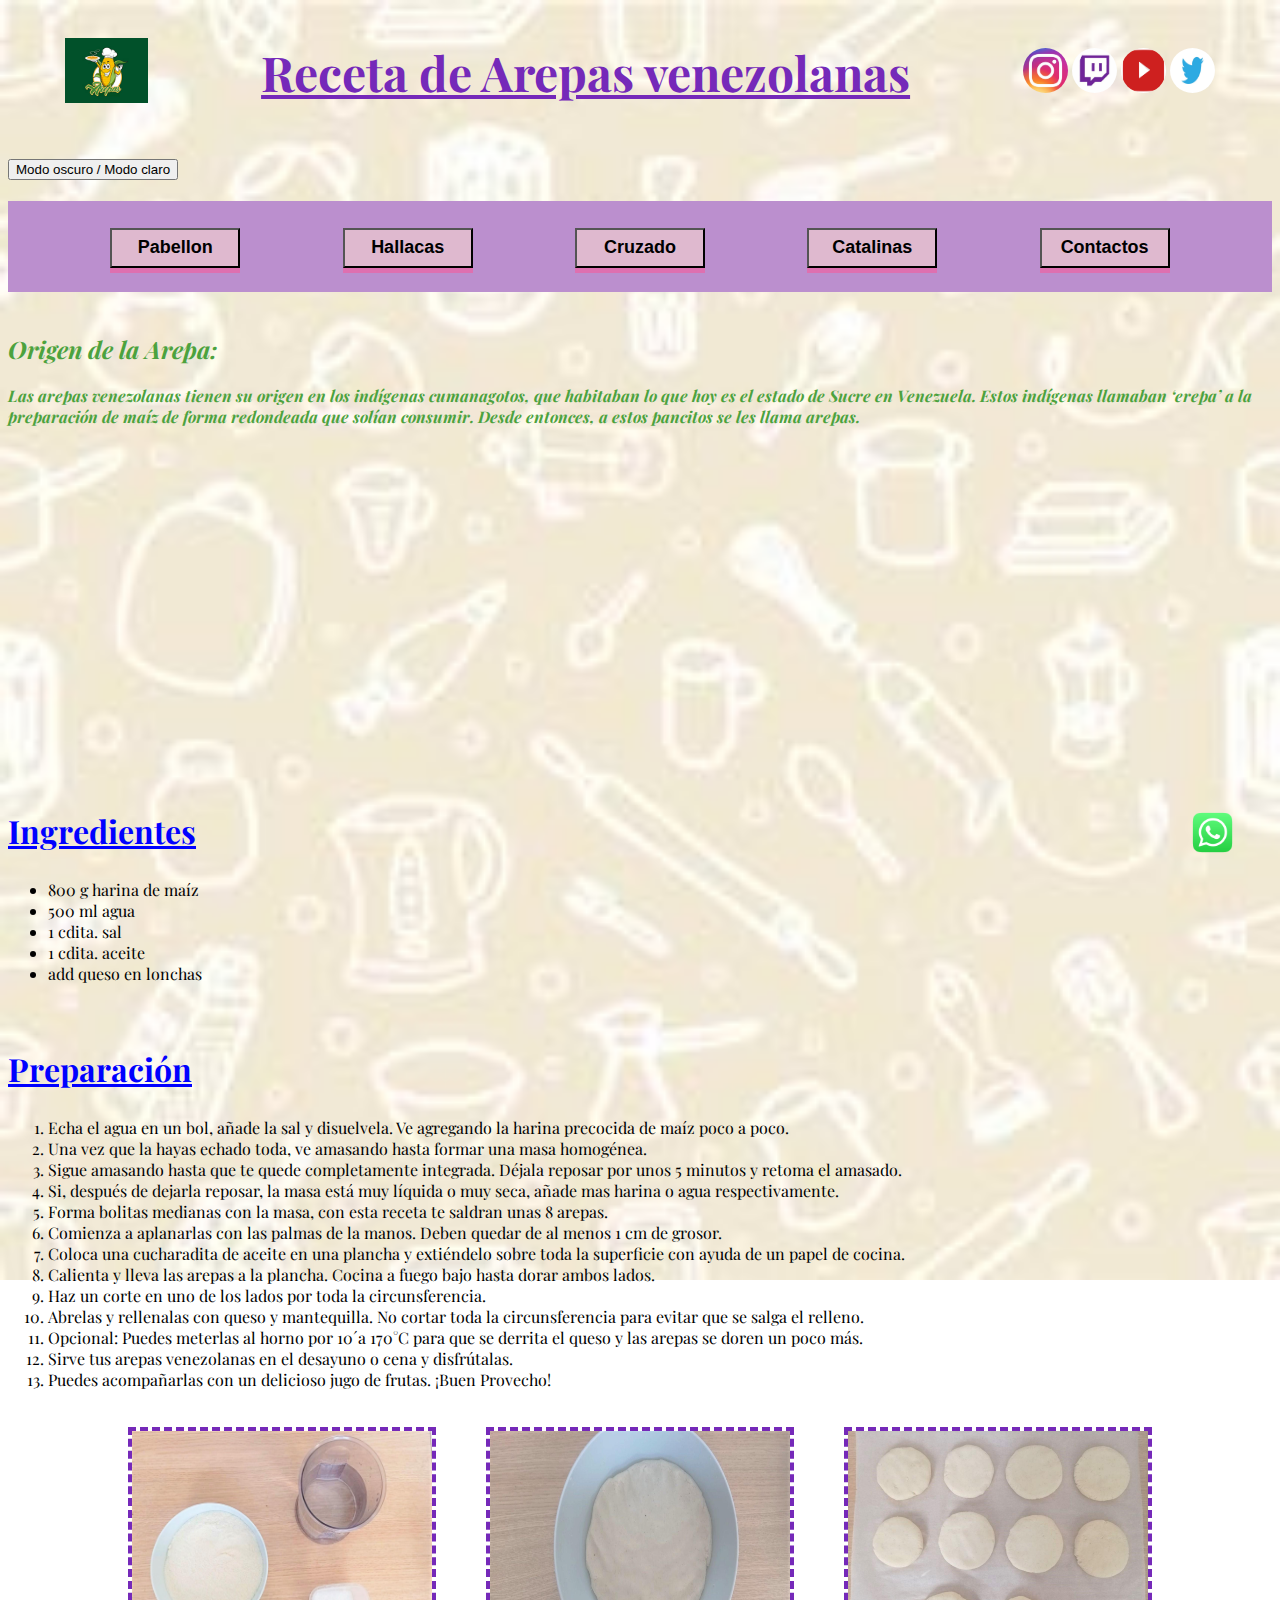
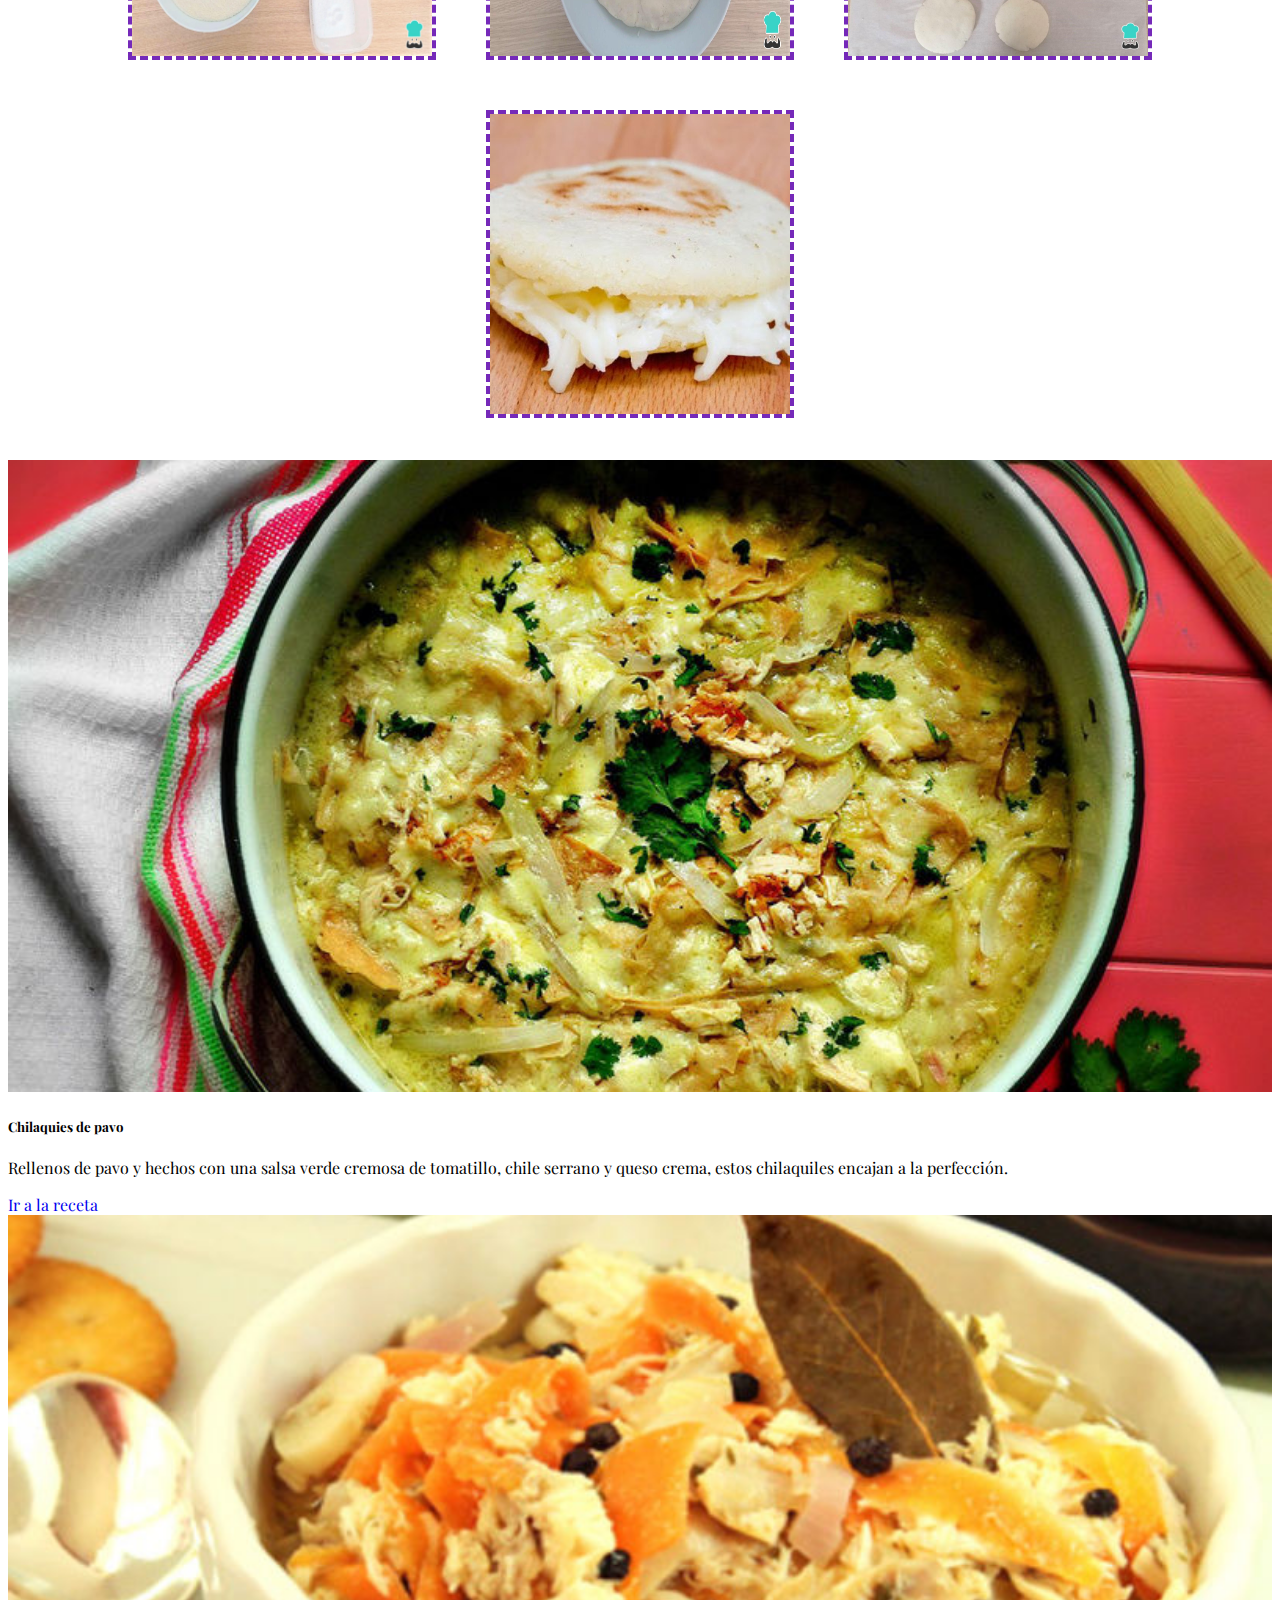
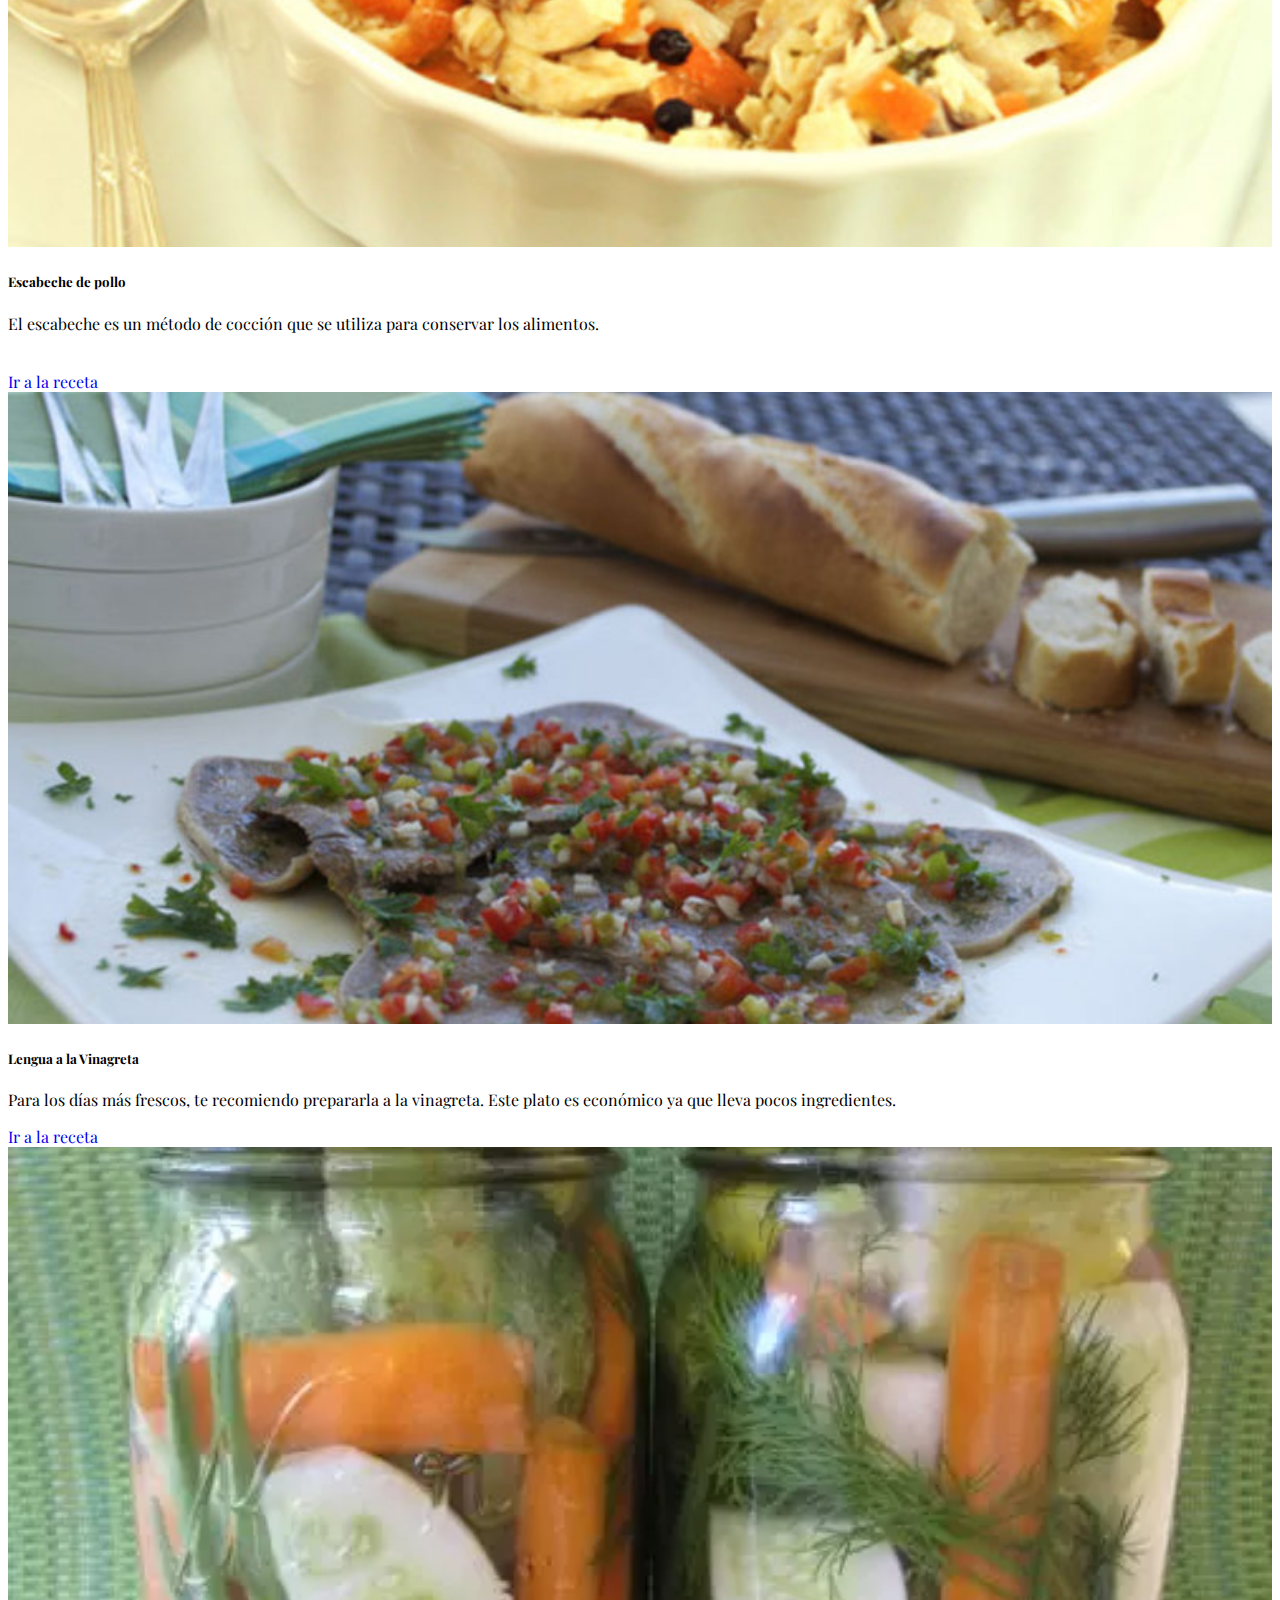
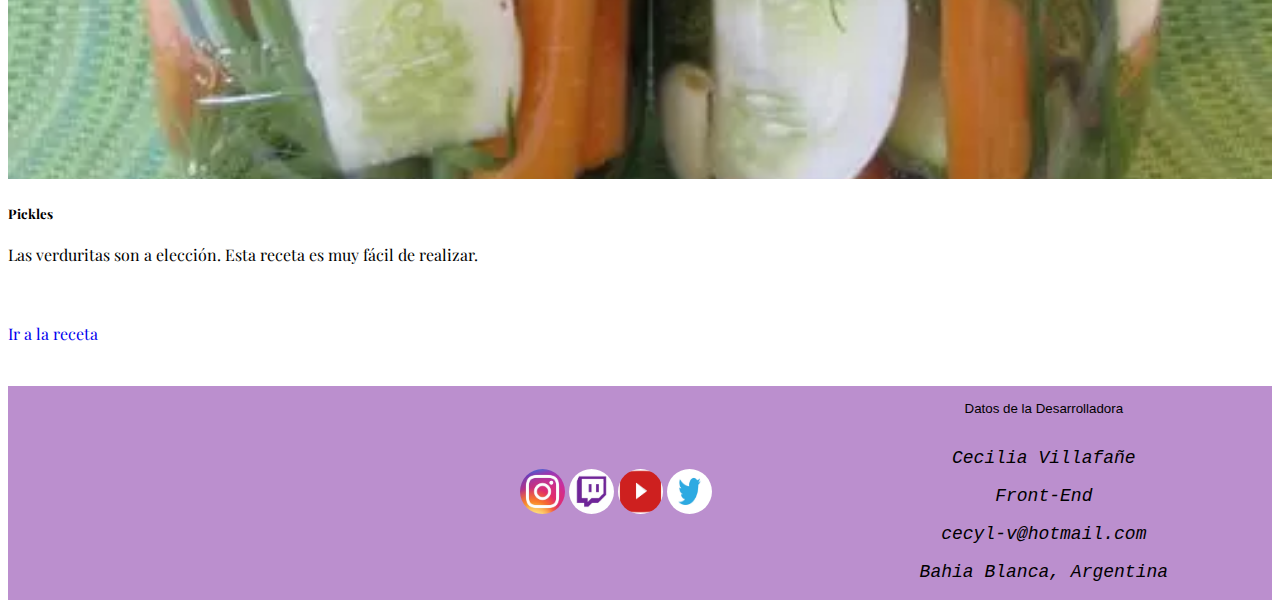
<file: index.html>
<!DOCTYPE html>
<html lang="en" dir="ltr">
<head>
     <meta charset="utf-8">
     <meta name="description" content="Receta de Arepas venezolanas">
     <meta name="keywords" content="receta, arepas, venezuela">
     <meta name="author" content="Cecilia Villafañe">
     <meta name="viewport" content="width=device-width, initial-scale=1" />
     <title>Potrero Digital</title>
     <link href="https://cdn.jsdelivr.net/npm/bootstrap@5.3.2/dist/css/bootstrap.min.css" rel="stylesheet"
          integrity="sha384-T3c6CoIi6uLrA9TneNEoa7RxnatzjcDSCmG1MXxSR1GAsXEV/Dwwykc2MPK8M2HN" crossorigin="anonymous">
     <link rel="stylesheet" href="./css/estilos.css">
     <script>
          alert("Bienvenidos a mis recetas")
     </script>
</head>
<body>
     <header>
          <div class="header">
               <div>
                    <img class="logo" src="./imagenes/logo arepa header.jpg" alt="logo arepa">
               </div>
               <div>
                    <h1 class="colorvioleta">Receta de Arepas venezolanas</h1>
               </div>
               <div class="redes">
                    <a href="https://www.instagram.com/" target="_blank">
                         <img class="botoninstagram" src="./imagenes/Icono Instagram.jpeg" alt="ir a Instagram">
                    </a>
                    <a href="https://www.twitch.tv/" target="_blank">
                         <img class="botontwitch" src="./imagenes/Icono Twich.jpeg" alt="ir a Twich">
                    </a>
                    <a href="https://www.youtube.com/" target="_blank">
                         <img class="botonyoutube" src="./imagenes/icono you tube.jpeg" alt="ir a youtube">
                    </a>
                    <a href="https://twitter.com/" target="_blank">
                         <img class="botontwitter" src="./imagenes/icono twitter.jpeg" alt="ir a twitter">
                    </a>
               </div>
          </div>
     </header>
     <br>
     <div class="d-grid gap-2">
          <button id="oscuro"  class="btn btn-dark dark" type="button">Modo oscuro / Modo claro</button>
        </div>
     <br>
     <nav class="principal">
          <a href="https://www.bing.com/images/search?view=detailv2&iss=sbi&FORM=recidp&sbisrc=ImgDropper&q=cocina+venezolana+recetas&imgurl=https://bing.com/th?id=OSK.a28820dc714972647bc3c5132a374180&idpbck=1&sim=4&pageurl=https%3a%2f%2fwww.quericavida.com%2frecetas%2fpabellon-venezolano%2fcc4a2669-42a8-4fcf-a29b-08cdf6b231fe&idpp=recipe&ajaxhist=0&ajaxserp=0"
               target="_blank">
               <button class="button"> Pabellon </button></a>
          <a href="https://www.bing.com/images/search?view=detailv2&iss=sbi&FORM=recidp&sbisrc=ImgDropper&q=recetas+venezolanas+tipicas&imgurl=https://bing.com/th?id=OSK.b541a7603646995fcf7c0c1c63b7566f&idpbck=1&sim=4&pageurl=https%3a%2f%2fwww.quericavida.com%2frecetas%2fhallacas-venezolanas-tipicas%2ffdcba71c-bac0-437e-8527-d283def35b3e&idpp=recipe&ajaxhist=0&ajaxserp=0"
               target="_blank">
               <button class="button"> Hallacas </button></a>
          <a href="https://www.bing.com/images/search?view=detailv2&iss=sbi&FORM=recidp&sbisrc=ImgDropper&q=recetas+venezolanas+tipicas&imgurl=https://bing.com/th?id=OSK.1f9f5ec24fe68b36888da3031531c4f1&idpbck=1&sim=4&pageurl=https%3a%2f%2fwww.recetas-venezolanas.com%2frecetas%2fsopas%2fcruzado-venezolano&idpp=recipe&ajaxhist=0&ajaxserp=0"
               target="_blank">
               <button class="button"> Cruzado </button></a>
          <a href="https://www.bing.com/images/search?view=detailv2&iss=sbi&FORM=recidp&sbisrc=ImgDropper&q=recetas+venezolanas+tipicas&imgurl=https://bing.com/th?id=OSK.f00e89bd0a803d89cbeb9147cac81160&idpbck=1&sim=4&pageurl=https%3a%2f%2fporamoralhorno.com%2freceta-de-catalinas-venezolanas-cucas-o-paledonias-con-melao-de-papelon-o-panela%2f&idpp=recipe&recipevideo=true&ajaxhist=0&ajaxserp=0"
               target="_blank">
               <button class="button"> Catalinas </button></a>
          <a href="./contactos.html">
               <button class="button"> Contactos</button></a>
     </nav>
     <br>
     <aside class="colorverde">
          <h2> Origen de la Arepa:</h2>
          <p>
               <b>Las arepas venezolanas tienen su origen en los indígenas cumanagotos, que habitaban lo que hoy es el
                    estado de Sucre en Venezuela. Estos indígenas llamaban ‘erepa’ a la preparación de maíz de forma
                    redondeada que solían consumir. Desde entonces, a estos pancitos se les llama arepas.</b>
          </p>
          <iframe class="videopasos" src="https://www.youtube.com/embed/YRmc06zxons?si=WECTstV5kpZi4KXV"
               title="YouTube video player" frameborder="0"
               allow="accelerometer; autoplay; clipboard-write; encrypted-media; gyroscope; picture-in-picture; web-share"
               allowfullscreen></iframe>
     </aside>
     <a href="https://wa.me/+549114101552" target="_blank">
          <img class="botonwhatsapp" src="./imagenes/logo-whatsapp-verde-icone-ios-android-4096.png" alt="ir a WA">
     </a>
     <br>
     <section class="Ingredientes">
          <div>
               <h2 class="subtituloazul">Ingredientes</h2>
               <ul>
                    <li>800 g harina de maíz</li>
                    <li>500 ml agua</li>
                    <li>1 cdita. sal</li>
                    <li>1 cdita. aceite</li>
                    <li>add queso en lonchas</li>
               </ul>
          </div>
          <div>
               <img src="./imagenes/2.jpg" alt="fotoarepa">
          </div>
     </section>
     <br>
     <main>
          <h2 class="subtituloazul">Preparación</h2>
          <ol>
               <li>Echa el agua en un bol, añade la sal y disuelvela. Ve agregando la harina precocida de maíz poco a
                    poco.</li>
               <li>Una vez que la hayas echado toda, ve amasando hasta formar una masa homogénea.</li>
               <li>Sigue amasando hasta que te quede completamente integrada. Déjala reposar por unos 5 minutos y retoma
                    el amasado.</li>
               <li>Si, después de dejarla reposar, la masa está muy líquida o muy seca, añade mas harina o agua
                    respectivamente. </li>
               <li>Forma bolitas medianas con la masa, con esta receta te saldran unas 8 arepas.</li>
               <li>Comienza a aplanarlas con las palmas de la manos. Deben quedar de al menos 1 cm de grosor.</li>
               <li>Coloca una cucharadita de aceite en una plancha y extiéndelo sobre toda la superficie con ayuda de un
                    papel de cocina.</li>
               <li>Calienta y lleva las arepas a la plancha. Cocina a fuego bajo hasta dorar ambos lados.</li>
               <li>Haz un corte en uno de los lados por toda la circunsferencia.</li>
               <li>Abrelas y rellenalas con queso y mantequilla. No cortar toda la circunsferencia para evitar que se
                    salga el relleno.</li>
               <li>Opcional: Puedes meterlas al horno por 10´a 170°C para que se derrita el queso y las arepas se doren
                    un poco más. </li>
               <li>Sirve tus arepas venezolanas en el desayuno o cena y disfrútalas.</li>
               <li>Puedes acompañarlas con un delicioso jugo de frutas. ¡Buen Provecho!</li>
          </ol>
     </main>
     <br>
     <div class="contenedor">
          <img src="./imagenes/preparacion 1.jpg" alt="imagen de arepa venezolana">
          <img src="./imagenes/preparacion 2.jpg" alt="imagen de arepa venezolana">
          <img src="./imagenes/preparacion 4.jpg" alt="imagen de arepa venezolana">
          <img src="./imagenes/arepa de queso.jpg" alt="imagen de arepa venezolana">
     </div>
     <br>
     <br>
     <div class="container">
          <div class="row">
               <div class="col-sm-12 col-md-6 col-lg-3">
                    <div class="card border-success">
                         <img src="./imagenes/chilaquies de pavo.jpg" class="card-img-top" alt="Chilaquies">
                         <div class="card-body">
                              <h5 class="card-title">Chilaquies de pavo</h5>
                              <p class="card-text">Rellenos de pavo y hechos con una salsa verde cremosa de tomatillo,
                                   chile serrano y queso crema, estos chilaquiles encajan a la perfección.</p>
                              <a href="https://www.quericavida.com/recetas/chilaquiles-de-pavo/46bebc0e-1e57-4580-9e9a-4c42067df85e"
                                   class="btn btn-success btn-bottom">Ir a la receta</a>
                         </div>
                    </div>
               </div>
               <div class="col-sm-12 col-md-6 col-lg-3">
                    <div class="card border-success">
                         <img src="./imagenes/escabeche de pollo.jpg" class="card-img-top" alt="Escabeche">
                         <div class="card-body">
                              <h5 class="card-title">Escabeche de pollo</h5>
                              <p class="card-text">El escabeche es un método de cocción que se utiliza para conservar
                                   los alimentos.</p>
                              <br>
                              <a href="https://www.quericavida.com/recetas/escabeche-de-pollo/09393119-5717-457e-8ba5-bd83380e20d6"
                                   class="btn btn-success text-bottom">Ir a la receta</a>
                         </div>
                    </div>
               </div>
               <div class="col-sm-12 col-md-6 col-lg-3">
                    <div class="card border-success">
                         <img src="./imagenes/Lengua a la Vinagreta.jpg" class="card-img-top" alt="Lengua">
                         <div class="card-body">
                              <h5 class="card-title">Lengua a la Vinagreta</h5>
                              <p class="card-text">Para los días más frescos, te recomiendo prepararla a la vinagreta.
                                   Este plato es económico ya que lleva pocos ingredientes.</p>
                              <a href="https://www.quericavida.com/recetas/lengua-a-la-vinagreta/881cfe2b-f6bf-4db9-a3d1-c443252c5bd8"
                                   class="btn btn-success">Ir a la receta</a>
                         </div>
                    </div>
               </div>
               <div class="col-sm-12 col-md-6 col-lg-3">
                    <div class="card border-success">
                         <img src="./imagenes/pickles.webp" class="card-img-top" alt="Pickles">
                         <div class="card-body">
                              <h5 class="card-title">Pickles</h5>
                              <p class="card-text">Las verduritas son a elección. Esta receta es muy fácil de realizar.
                              </p>
                              <br>
                              <br>
                              <a href="https://cookpad.com/ar/recetas/95529-como-preparar-pickles"
                                   class="btn btn-success">Ir a la receta</a>
                         </div>
                    </div>
               </div>
          </div>
     </div>
     <br>
     <br>
     <footer>
          <div class="footer">
               <div>
                    <iframe class="mapa"
                         src="https://www.google.com/maps/embed?pb=!1m18!1m12!1m3!1d3923.6989247400156!2d-64.16902362560144!3d10.44544868968393!2m3!1f0!2f0!3f0!3m2!1i1024!2i768!4f13.1!3m3!1m2!1s0x8c3271cbe5cad873%3A0x57357d69f6a9e68a!2sC.%20Nueva%20Cuman%C3%A1%2C%20Cuman%C3%A1%206101%2C%20Sucre%2C%20Venezuela!5e0!3m2!1ses-419!2sar!4v1695018477468!5m2!1ses-419!2sar"
                         style="border:0;" allowfullscreen="" loading="lazy"
                         referrerpolicy="no-referrer-when-downgrade"></iframe>
               </div>
               <div>
                    <a href="https://www.instagram.com/" target="_blank">
                         <img class="botoninstagram" src="./imagenes/Icono Instagram.jpeg" alt="ir a Instagram">
                    </a>
                    <a href="https://www.twitch.tv/" target="_blank">
                         <img class="botontwitch" src="./imagenes/Icono Twich.jpeg" alt="ir a Twich">
                    </a>
                    <a href="https://www.youtube.com/" target="_blank">
                         <img class="botonyoutube" src="./imagenes/icono you tube.jpeg" alt="ir a youtube">
                    </a>
                    <a href="https://twitter.com/" target="_blank">
                         <img class="botontwitter" src="./imagenes/icono twitter.jpeg" alt="ir a twitter">
                    </a>
               </div>
               <div class="descripcion">
                    <button class="datos-desarrolladora btn btn-primary" id="datosDesarrolladora"><p>Datos de la Desarrolladora</p></button>
                    <p>Cecilia Villafañe </p>
                    <p> Front-End </p>
                    <p>cecyl-v@hotmail.com </p>
                    <p>Bahia Blanca, Argentina </p>
               </div>
     </footer>
     <script src="./js/scripts.js"></script>
     <script src="https://cdn.jsdelivr.net/npm/bootstrap@5.3.2/dist/js/bootstrap.bundle.min.js"
          integrity="sha384-C6RzsynM9kWDrMNeT87bh95OGNyZPhcTNXj1NW7RuBCsyN/o0jlpcV8Qyq46cDfL"
          crossorigin="anonymous"></script>
</body>
</html>
</file>
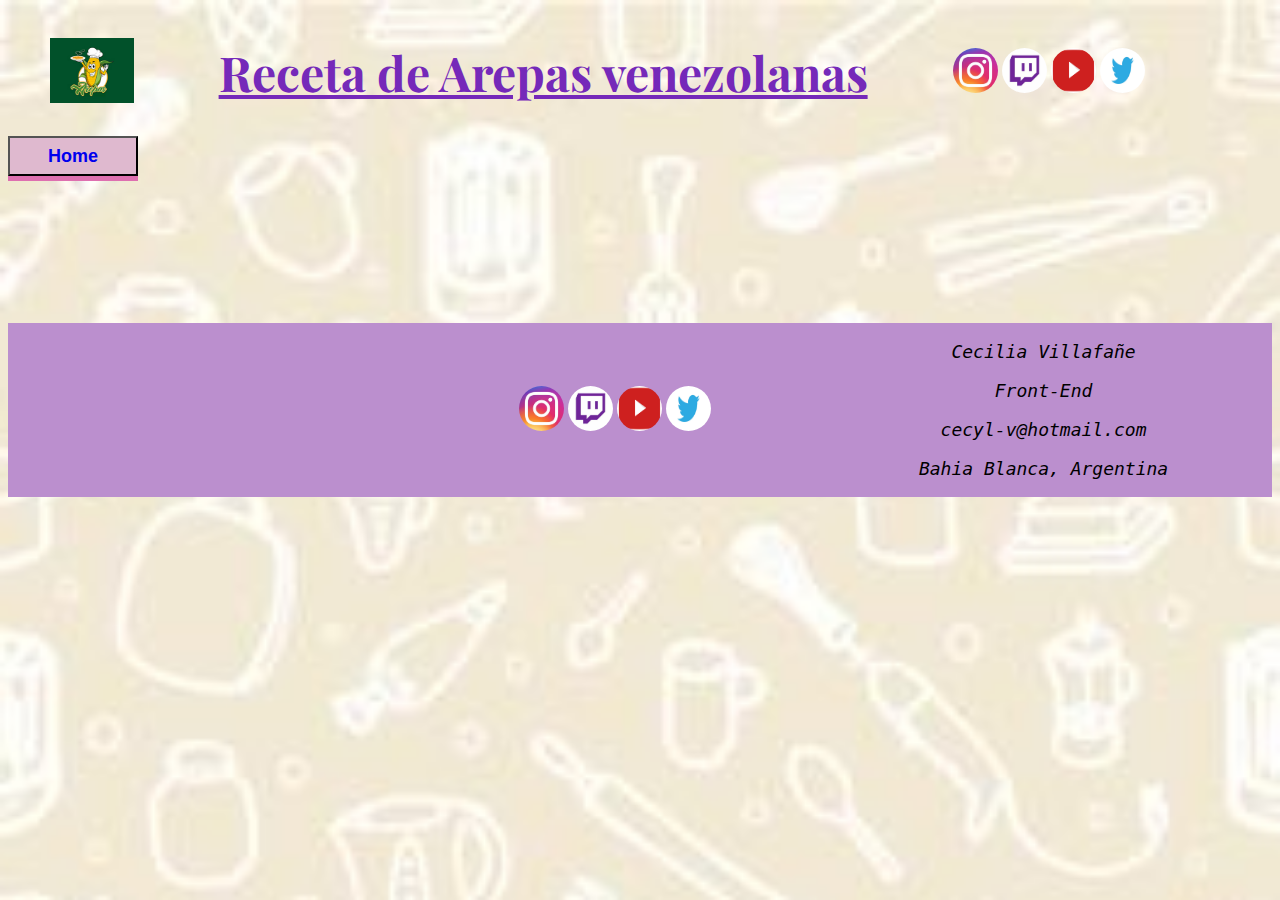
<file: contactos.html>
<!DOCTYPE html>
<html lang="en" dir="ltr">

  <head>
    <meta charset="utf-8">
    <title></title>
    <link rel="stylesheet" href="./css/estilos.css">
  </head>

<body>

  <header>
<div class="header">
                   <div>
                   <img class="logo" src="./imagenes/logo arepa header.jpg" alt="logo arepa">
                   </div>

                   <div>
                   <h1 class="colorvioleta">Receta de Arepas venezolanas</h1>
                   </div>

                   <div class="redes">
                          <a href="https://www.instagram.com/" target="_blank">
                                  <img class="botoninstagram" src="./imagenes/Icono Instagram.jpeg" alt="ir a Instagram">
                          </a>
                          <a href="https://www.twitch.tv/" target="_blank">
                                   <img class="botontwitch" src="./imagenes/Icono Twich.jpeg" alt="ir a Twich">
                          </a>
                          <a href="https://www.youtube.com/" target="_blank">
                                   <img class="botonyoutube" src="./imagenes/icono you tube.jpeg" alt="ir a youtube">
                          </a>
                          <a href="https://twitter.com/" target="_blank">
                                   <img class="botontwitter" src="./imagenes/icono twitter.jpeg" alt="ir a twitter">

                  </div>
</div>
</header>


<nav>
 <a href="./index.html">
 <button class="button"> Home</a>
</nav>
<br>
<br>
<br>
<br>
<br>
<br>
<br>
<footer>
  <div class="footer">
       <div>
       <iframe class="mapa" src="https://www.google.com/maps/embed?pb=!1m18!1m12!1m3!1d3923.6989247400156!2d-64.16902362560144!3d10.44544868968393!2m3!1f0!2f0!3f0!3m2!1i1024!2i768!4f13.1!3m3!1m2!1s0x8c3271cbe5cad873%3A0x57357d69f6a9e68a!2sC.%20Nueva%20Cuman%C3%A1%2C%20Cuman%C3%A1%206101%2C%20Sucre%2C%20Venezuela!5e0!3m2!1ses-419!2sar!4v1695018477468!5m2!1ses-419!2sar" style="border:0;" allowfullscreen="" loading="lazy" referrerpolicy="no-referrer-when-downgrade"></iframe>
       </div>
  <div>
     <a href="https://www.instagram.com/" target="_blank">
<img class="botoninstagram" src="./imagenes/Icono Instagram.jpeg" alt="ir a Instagram">
     </a>
     <a href="https://www.twitch.tv/" target="_blank">
<img class="botontwitch" src="./imagenes/Icono Twich.jpeg" alt="ir a Twich">
     </a>
     <a href="https://www.youtube.com/" target="_blank">
<img class="botonyoutube" src="./imagenes/icono you tube.jpeg" alt="ir a youtube">
     </a>
     <a href="https://twitter.com/" target="_blank">
<img class="botontwitter" src="./imagenes/icono twitter.jpeg" alt="ir a twitter">
     </a>
</div>


<div class="descripcion">
     <p>Cecilia Villafañe </p>
     <p> Front-End </p>
     <p>cecyl-v@hotmail.com </p>
     <p>Bahia Blanca, Argentina </p>
</div>



</footer>

  </body>
</html>
</file>
<file: css/estilos.css>
@import url('https://fonts.googleapis.com/css2?family=Playfair+Display&display=swap');

/* aca empieza el body */

body {
  font-family: 'Playfair Display', serif;
  background-image: url(../imagenes/fondowebcocina.jpg);
  background-repeat: no-repeat;
  background-size: cover;
  background-attachment: fixed;
}

/*aca empieza el header*/
.header {
  display: flex;
  flex-wrap: wrap;
  align-items: center;
  justify-content: space-around;
  width: 100%;
}

.colorvioleta {
  color: #7529b9;
  text-decoration: underline;
  font-size: 48px;
  align-items: center;
  text-align: center;
  font-weight: bold;
}

.logo {
  width: 6.5vw;
  height: auto;
}

.redes {
  text-align: right;
  width: auto;
}

.videopasos {
  width: 35vw;
  height: 35vh;
}

.subtituloazul {
  color: blue;
  font-size: 32px;
  text-decoration: underline;
  max-width: 500px;
}


/* caracteristicas */

.Ingredientes {
  display: flex;
  flex-wrap: wrap;
  align-items: center;
  justify-content: space-between;
  max-width: 800px;
}

.Ingredientes img {
  display: none;
}


.azul {
  color: blue;
}

.colorverde {
  color: #4CA23E;
  font-size: 16px;
  font-style: oblique;
}


a {
  text-decoration: none;
}


.img {
  display: flex;
  flex-direction: row;
  width: 15%;
}


.principal {
  display: flex;
  flex-direction: row;
  flex-wrap: wrap;
  justify-content: space-evenly;
  align-items: center;
  background-color: #BB8FCE;
  font-size: 3rem;
  text-align: center;
  padding-bottom: 1.5rem;
}


.button {
  min-width: 130px;
  height: 40px;
  padding: 5px 10px;
  padding-top: 5px;
  padding-right: 10px;
  padding-bottom: 5px;
  padding-left: 10px;
  font-weight: bold;
  cursor: pointer;
  transition-duration: 0.3s;
  transition-delay: 0s;
  transition-property: all;
  transition-timing-function: ease;
  transition-behavior: normal;
  background: #DFB9CF;
  background-color: RGB 223, 185, 207;
  box-shadow: 0 5px #DE70B0;
  font-size: 18px;
}


.principal button:hover {
  color: #4CA23E;
  background-color: #7529b9;
}

.contenedor {
  display: flex;
  gap: 50px;
  text-align: center;
  justify-content: center;
  width: 100%;
  flex-wrap: wrap;
}


.contenedor img {
  border: 4px dashed #7529b9;
  width: 40%;
  max-width: 300px;
  min-width: 250px;
}

.card {
  height: 100%;
  flex-direction: column;
}

.card-img-top {
  width: 100%;
  object-fit: cover;
  aspect-ratio: 2/1;
}

.light {
  display: none;
}

.modo-oscuro {
  background-image: none;
  background-color: black;
  color: white;
}

.modo-oscuro .dark {
  background-color: white;
  color: black;
}
/* aca empieza el footer*/
.footer {
  display: flex;
  flex-wrap: wrap;
  justify-content: space-around;
  background-color: #BB8FCE;
  width: auto;
  text-align: center;
  align-items: center;
}

.datos-desarrolladora {
  background: initial;
  color: initial;
  border: initial;
  border-radius: 50%;
}

.mapa {
  width: 200px;
  height: 100px;
}


.botontwitch {
  font-size: 28px;
  width: 45px;
  height: 45px;
  border-radius: 50%;
  transition: all 0.4s case-in-out;
}


.botoninstagram {
  font-size: 28px;
  width: 45px;
  height: 45px;
  border-radius: 50%;
  transition: all 0.4s case-in-out;
}


.botonyoutube {
  font-size: 28px;
  width: 45px;
  height: 45px;
  border-radius: 50%;
  transition: all 0.4s case-in-out;
}


.botontwitter {
  font-size: 28px;
  width: 45px;
  height: 45px;
  border-radius: 50%;
  transition: all 0.4s case-in-out;
}


.descripcion {
  font-family: monospace;
  font-size: 18px;
  font-style: italic;
  color: black;
  text-align: center;
}


.botonwhatsapp {
  width: 45px;
  height: 45px;
  position: fixed;
  line-height: 45px;
  right: 45px;
  bottom: 45px;
}


.botonwhatsapp:hover {
  color: #4CA23E;
  background-color: #7529b9;
}

/* esta media query es para tablets */
@media (max-width:700px) {
  .videopasos {
    display: none;
  }
}

@media (max-width: 450px) {
  .contenedor {
    display: none;
  }

  .subtituloazul {
    color: #7529b9;
  }

  .Ingredientes img {
    display: block;
  }
}
</file>
